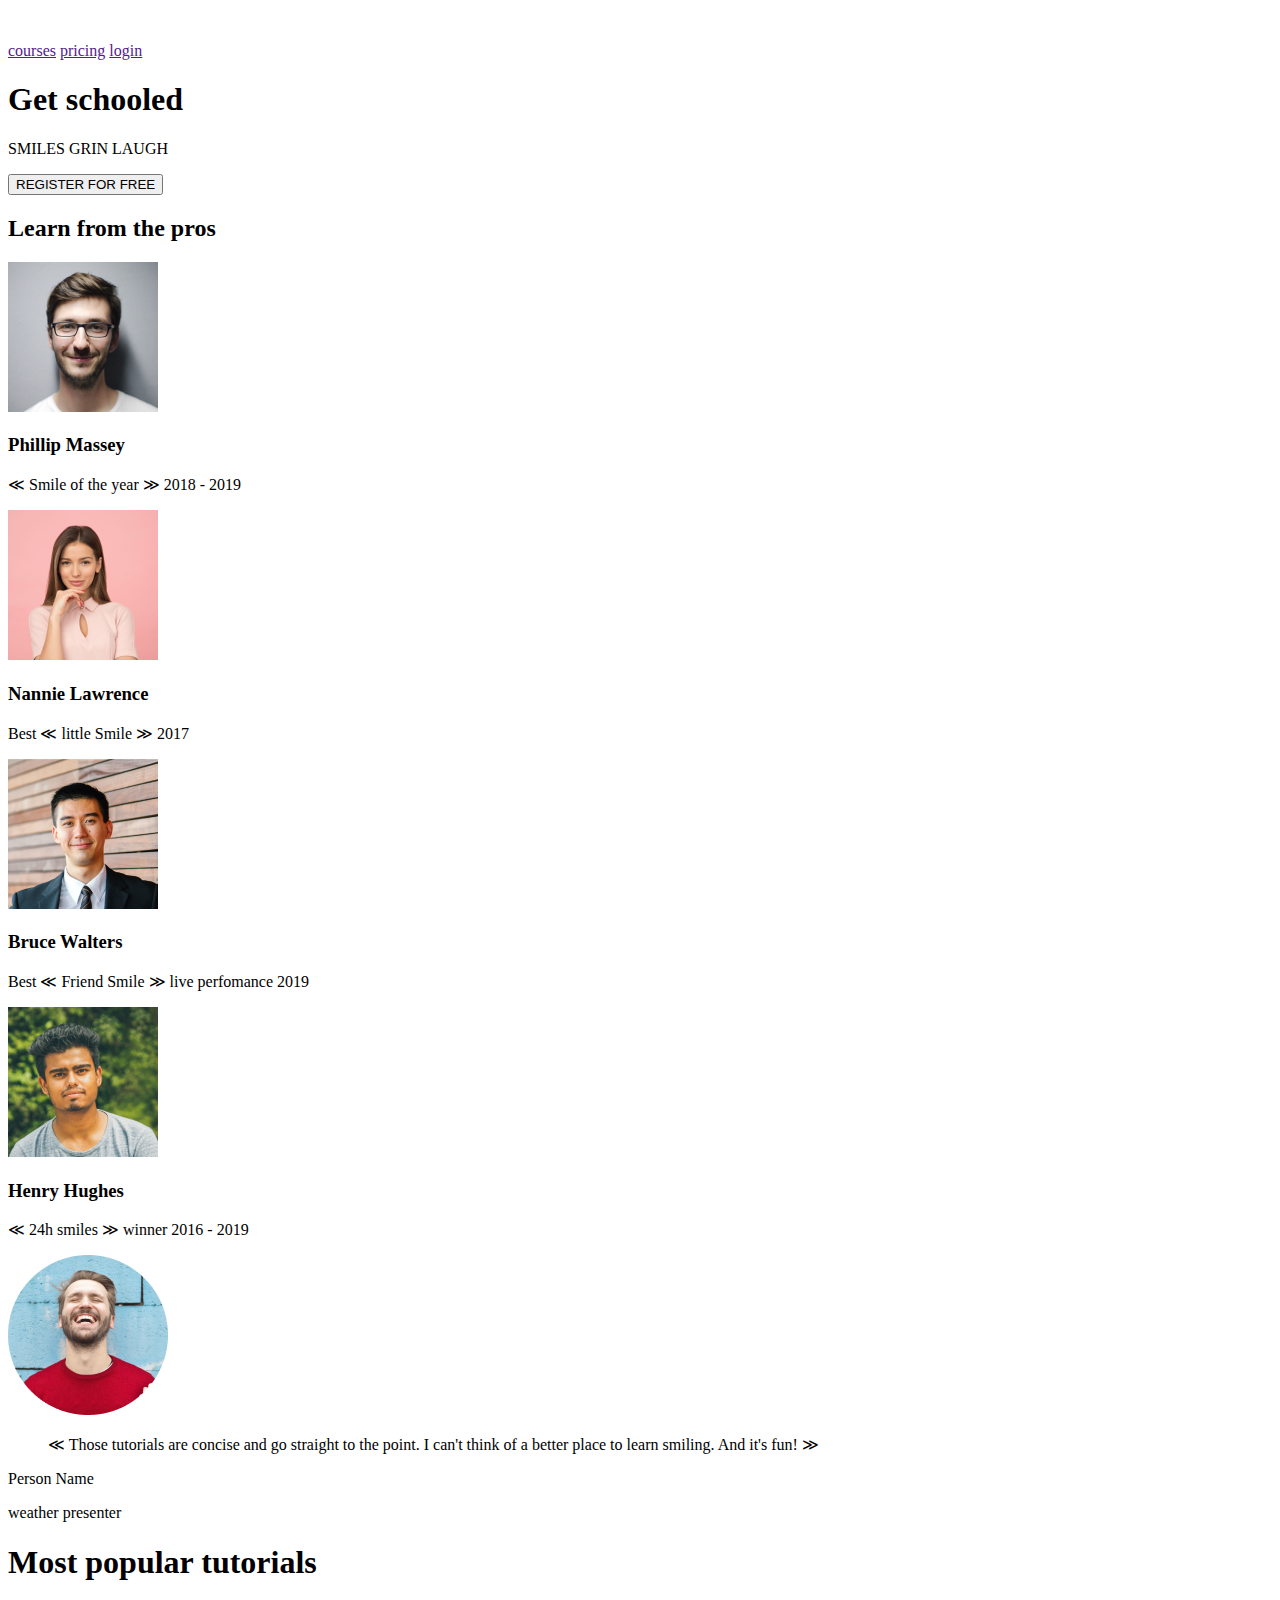
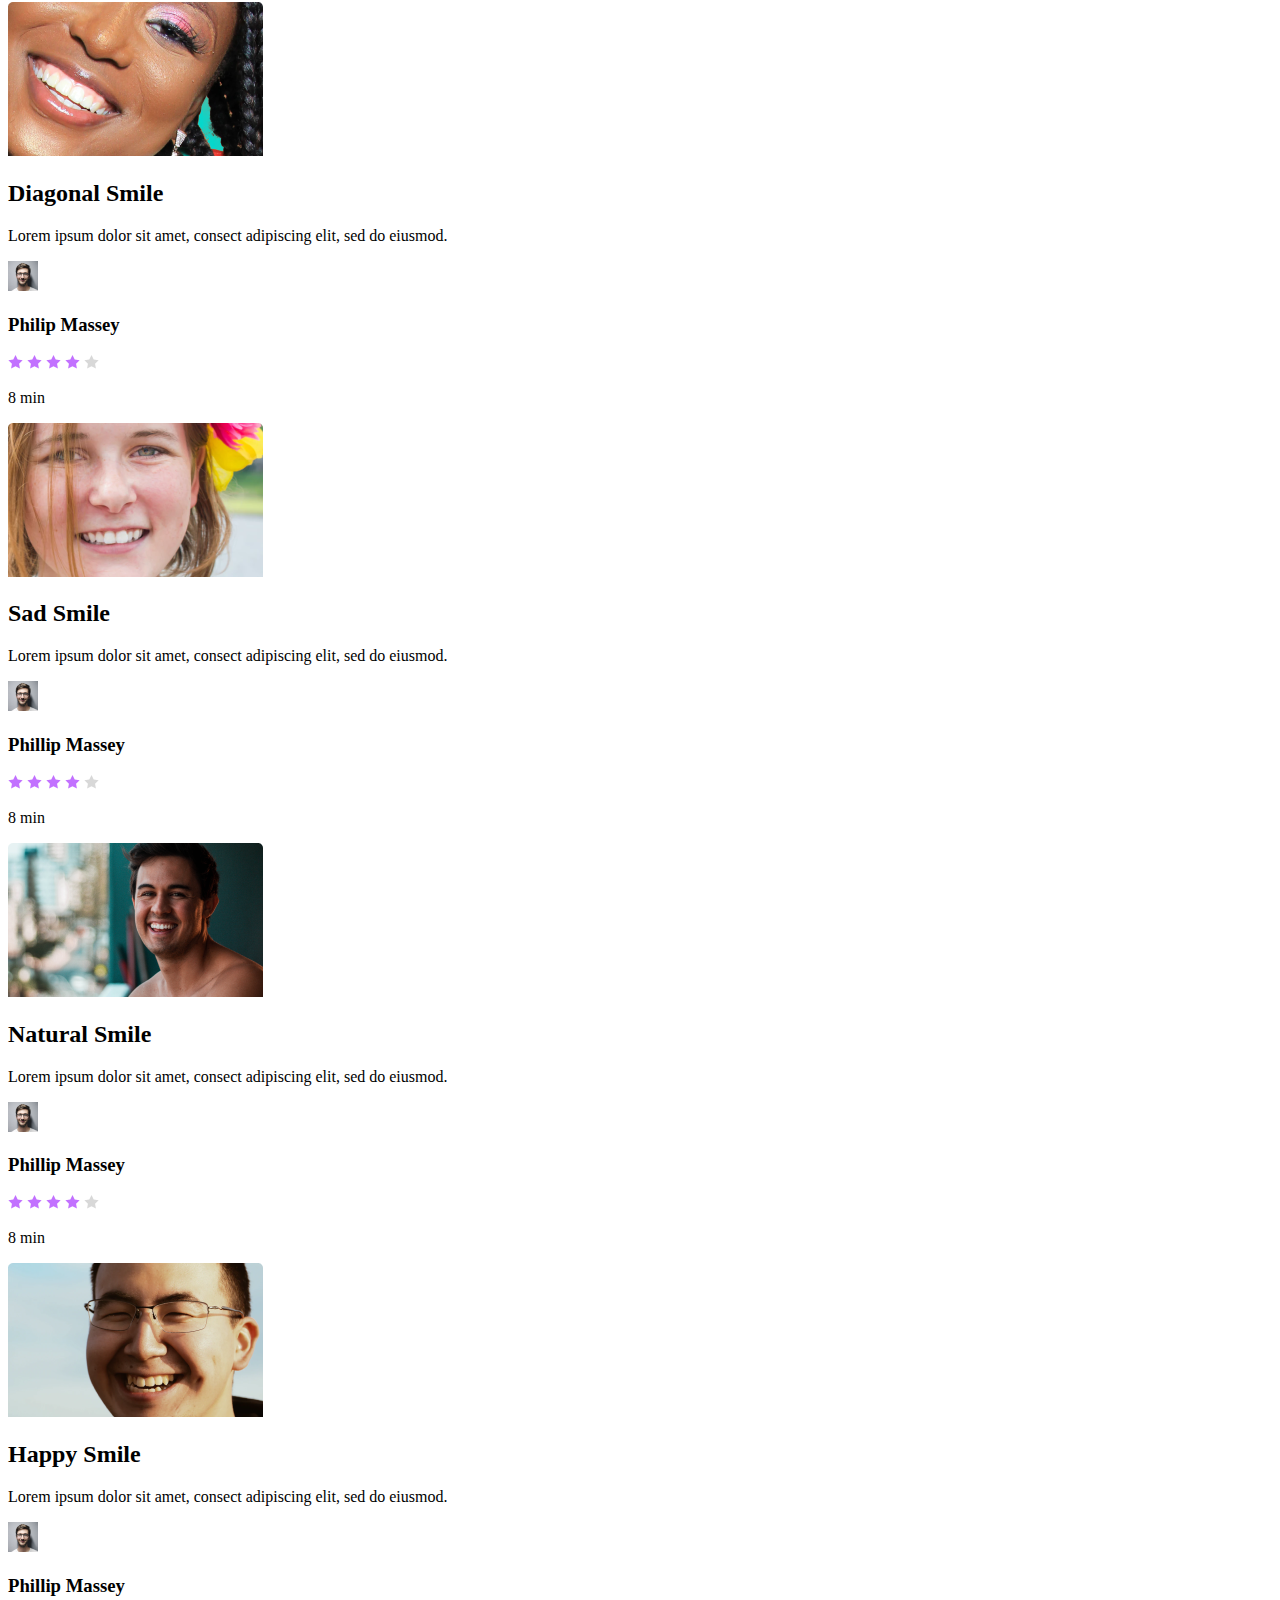
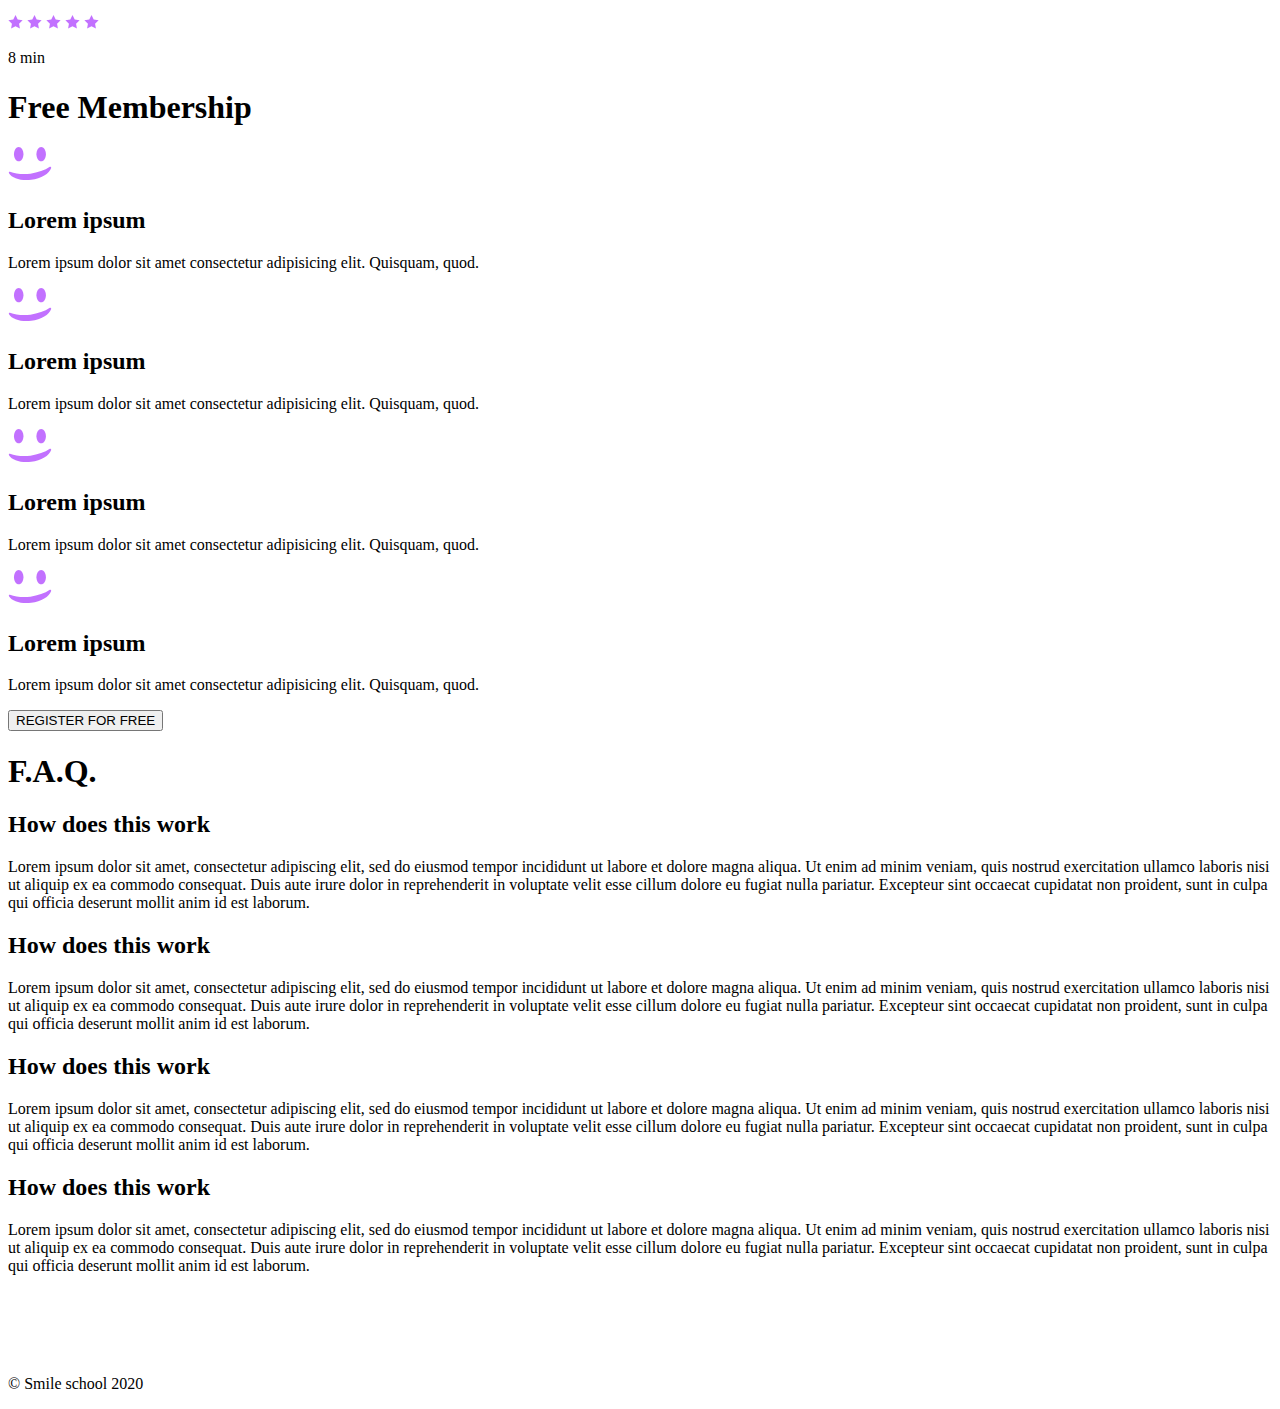
<file: html_advanced/index.html>
<!DOCTYPE html>
<html lang="en">
<head>
    <meta charset="UTF-8">
    <title> SChool Web page</title>
</head>
<body>
    <header>
        <div>
            <a href=""><img src="imgs/logo.png" alt="logo"></a>
        </div>
        <div>
            <a href="">courses</a>
            <a href="">pricing</a>
            <a href="">login</a>
        </div>
    </header>
    <main>
        <section>
            <div>
                <h1>Get schooled</h1>
                <p>
                    <span>SMILES</span>
                    <span>GRIN</span>
                    <span>LAUGH</span>
                </p>
                <button>REGISTER FOR FREE</button>
            </div>
            <div>
                <h2>Learn from the pros</h2>
            </div>
            <div>
                <div>
                    <img src="imgs/philip.png" alt="philip">
                    <h3>Phillip Massey</h3>
                    <p>&NestedLessLess; Smile of the year &NestedGreaterGreater; 2018 - 2019 </p>
                </div>

                <div>
                    <img src="imgs/nannie.png" alt="nannie">
                    <h3>Nannie Lawrence</h3>
                    <p>Best &NestedLessLess; little Smile &NestedGreaterGreater; 2017</p>
                </div>

                <div>
                    <img src="imgs/bruce.png" alt="image 3">
                    <h3>Bruce Walters</h3>
                    <p>Best &NestedLessLess; Friend Smile &NestedGreaterGreater;  live perfomance 2019</p>
                </div>
                <div>
                    <img src="imgs/henry.png" alt="image 4">
                    <h3>Henry Hughes</h3>
                    <p>&NestedLessLess; 24h smiles &NestedGreaterGreater; winner 2016 - 2019</p>
                </div>
            </div>
        </section>

        <section>
            <div>
                <img src="imgs/avatar.png" alt="avatar">
                <div>
                    <blockquote>
                        &NestedLessLess; Those tutorials are concise and go straight to the point. I can't think of a better place to learn smiling. And it's fun! &NestedGreaterGreater;
                    </blockquote>
                    <p>Person Name</p>
                    <p>weather presenter</p>
                </div>
            </div>
        </section>
        <section>
            <h1>Most popular tutorials</h1>
            <div>
                <div>
                    <img src="imgs/preview_diag.png" alt="preview_diag">
                    <h2 class="videotitle">Diagonal Smile</h2>
                    <p class="video-desc">Lorem ipsum dolor sit amet, consect adipiscing elit, sed do eiusmod.</p>
                    <div class="author">
                        <img src="imgs/philip_sm.png" alt="author">
                        <h3>Philip Massey</h3>
                    </div>
                    <div class="rating">
                        <img src="svgs/Star_1.svg" alt="star">
                        <img src="svgs/Star_1.svg" alt="star">
                        <img src="svgs/Star_1.svg" alt="star">
                        <img src="svgs/Star_1.svg" alt="star">
                        <img src="svgs/Star_5.svg" alt="star">
                        <p>8 min</p>
                    </div>
                </div>
                <div>
                    <img src="imgs/preview_sad.png" alt="">
                    <h2>Sad Smile</h2>
                    <p>Lorem ipsum dolor sit amet, consect adipiscing elit, sed do eiusmod.</p>
                    <div class="author">
                        <img src="imgs/philip_sm.png" alt="author">
                        <h3>Phillip Massey</h3>
                    </div>
                    <div class="rating">
                        <img src="svgs/Star_1.svg" alt="star">
                        <img src="svgs/Star_1.svg" alt="star">
                        <img src="svgs/Star_1.svg" alt="star">
                        <img src="svgs/Star_1.svg" alt="star">
                        <img src="svgs/Star_5.svg" alt="star">
                        <p>8 min</p>
                    </div>
                </div>
                <div>
                    <img src="imgs/preview_nat.png" alt="">
                    <h2>Natural Smile</h2>
                    <p>Lorem ipsum dolor sit amet, consect adipiscing elit, sed do eiusmod.</p>
                    <div class="author">
                        <img src="imgs/philip_sm.png" alt="author">
                        <h3>Phillip Massey</h3>
                    </div>
                    <div class="rating">
                        <img src="svgs/Star_1.svg" alt="star">
                        <img src="svgs/Star_1.svg" alt="star">
                        <img src="svgs/Star_1.svg" alt="star">
                        <img src="svgs/Star_1.svg" alt="star">
                        <img src="svgs/Star_5.svg" alt="star">
                        <p>8 min</p>
                    </div>
                </div>
                <div>
                    <img src="imgs/preview_hap.png" alt="">
                    <h2>Happy Smile</h2>
                    <p>Lorem ipsum dolor sit amet, consect adipiscing elit, sed do eiusmod.</p>
                    <div class="author">
                        <img src="imgs/philip_sm.png" alt="author">
                        <h3>Phillip Massey</h3>
                    </div>
                    <div class="rating">
                        <img src="svgs/Star_1.svg" alt="star">
                        <img src="svgs/Star_1.svg" alt="star">
                        <img src="svgs/Star_1.svg" alt="star">
                        <img src="svgs/Star_1.svg" alt="star">
                        <img src="svgs/Star_1.svg" alt="star">
                        <p>8 min</p>
                    </div>
                </div>
            </div>
        </section>
        <section>
            <h1>Free Membership</h1>
            <div>
               <div>
                     <img src="svgs/smile.svg" alt="image">
                     <h2>Lorem ipsum</h2>
                     <p>Lorem ipsum dolor sit amet consectetur adipisicing elit. Quisquam, quod.</p>
               </div> 
               <div>
                     <img src="svgs/smile.svg" alt="image">
                     <h2>Lorem ipsum</h2>
                     <p>Lorem ipsum dolor sit amet consectetur adipisicing elit. Quisquam, quod.</p>
               </div>
               <div>
                     <img src="svgs/smile.svg" alt="image">
                     <h2>Lorem ipsum</h2>
                     <p>Lorem ipsum dolor sit amet consectetur adipisicing elit. Quisquam, quod.</p>
               </div>
               <div>
                     <img src="svgs/smile.svg" alt="image">
                     <h2>Lorem ipsum</h2>
                     <p>Lorem ipsum dolor sit amet consectetur adipisicing elit. Quisquam, quod.</p>
               </div>
               <button class="register-btn">REGISTER FOR FREE</button>
            </div>
        </section>
        <section>
            <h1>F.A.Q.</h1>
            <div>
                <div class="row">
                    <div>
                        <h2> How does this work</h2>
                        <p>
                            Lorem ipsum dolor sit amet, consectetur adipiscing elit, sed do eiusmod tempor incididunt ut
                            labore et dolore magna aliqua. Ut enim ad minim veniam, quis nostrud exercitation ullamco
                            laboris nisi ut aliquip ex ea commodo consequat. Duis aute irure dolor in reprehenderit in
                            voluptate velit esse cillum dolore eu fugiat nulla pariatur. Excepteur sint occaecat cupidatat
                            non proident, sunt in culpa qui officia deserunt mollit anim id est laborum.
                        </p>
                    </div>
                    <div>
                        <h2> How does this work</h2>
                        <p>
                            Lorem ipsum dolor sit amet, consectetur adipiscing elit, sed do eiusmod tempor incididunt ut
                            labore et dolore magna aliqua. Ut enim ad minim veniam, quis nostrud exercitation ullamco
                            laboris nisi ut aliquip ex ea commodo consequat. Duis aute irure dolor in reprehenderit in
                            voluptate velit esse cillum dolore eu fugiat nulla pariatur. Excepteur sint occaecat cupidatat
                            non proident, sunt in culpa qui officia deserunt mollit anim id est laborum.
                        </p>
                    </div>
                </div>
                <div class ="row" >
                    <div>
                        <h2> How does this work</h2>
                        <p>
                            Lorem ipsum dolor sit amet, consectetur adipiscing elit, sed do eiusmod tempor incididunt ut
                            labore et dolore magna aliqua. Ut enim ad minim veniam, quis nostrud exercitation ullamco
                            laboris nisi ut aliquip ex ea commodo consequat. Duis aute irure dolor in reprehenderit in
                            voluptate velit esse cillum dolore eu fugiat nulla pariatur. Excepteur sint occaecat cupidatat
                            non proident, sunt in culpa qui officia deserunt mollit anim id est laborum.
                        </p>
                    </div>
                    <div>
                        <h2> How does this work</h2>
                        <p>
                            Lorem ipsum dolor sit amet, consectetur adipiscing elit, sed do eiusmod tempor incididunt ut
                            labore et dolore magna aliqua. Ut enim ad minim veniam, quis nostrud exercitation ullamco
                            laboris nisi ut aliquip ex ea commodo consequat. Duis aute irure dolor in reprehenderit in
                            voluptate velit esse cillum dolore eu fugiat nulla pariatur. Excepteur sint occaecat cupidatat
                            non proident, sunt in culpa qui officia deserunt mollit anim id est laborum.
                        </p>
                    </div>
                </div>
            </div>
        </section>
    </main>
    <footer>
        <div>
           <div>
            <img src="imgs/logo.png" alt="footer">
            <div>
                <a href=""><img src="svgs/facebook.svg" alt=""></a>
                <a href=""><img src="svgs/twitter.svg" alt=""></a>
                <a href=""><img src="svgs/instagram.svg" alt=""></a>
            </div>
           </div>
           <p>&#169; Smile school 2020</p> 
        </div>
    </footer>
</body>

</html>
</file>
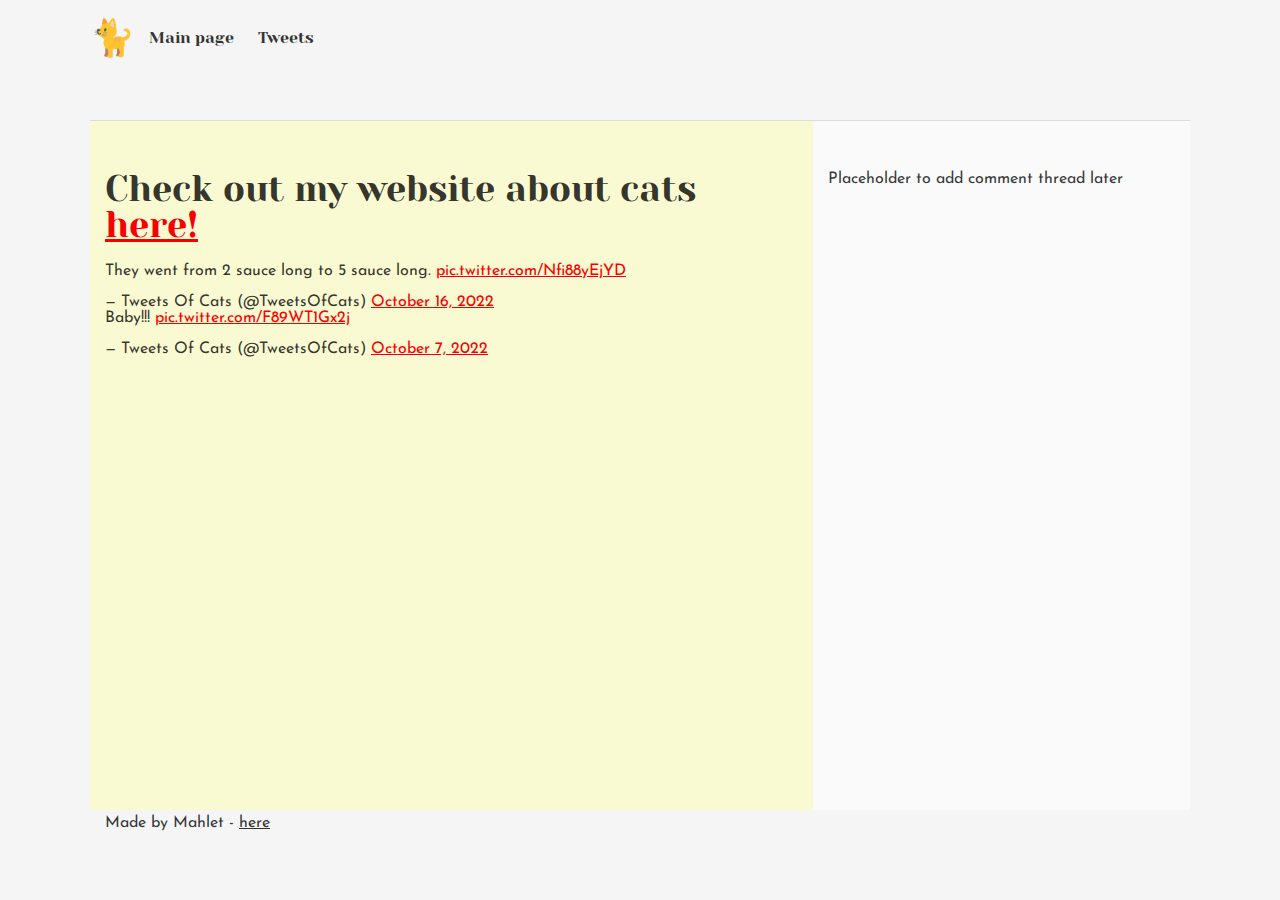
<file: css_basic/tweets.html>
<!DOCTYPE html>
<html lang="en">

<head>
    <meta charset="UTF-8">
    <meta name="viewport" content="width=device-width, initial-scale=1.0">
    <title>World of Cats</title>
    <link href="base.css" rel="stylesheet">
<link href="styles.css" rel="stylesheet">
</head>

<body>
    <header>
        <ul>
	    <li class="logo">🐈</li>
            <li><a href="./index.html">Main page</a></li>
            <li><a href="./tweets.html">Tweets</a></li>
        </ul>
    </header>
    <main>
        <article>
          <h1>Check out my website about cats <a href="./index.html">here!</a></h1>
            <blockquote class="twitter-tweet">
                <p lang="en" dir="ltr">They went from 2 sauce long to 5 sauce long. <a
                        href="https://t.co/Nfi88yEjYD">pic.twitter.com/Nfi88yEjYD</a></p>&mdash; Tweets Of Cats
                (@TweetsOfCats) <a
                    href="https://twitter.com/TweetsOfCats/status/1581676137633439744?ref_src=twsrc%5Etfw">October 16,
                    2022</a>
            </blockquote>
            <script async src="https://platform.twitter.com/widgets.js"></script>

            <blockquote class="twitter-tweet">
                <p lang="en" dir="ltr">Baby!!! <a href="https://t.co/F89WT1Gx2j">pic.twitter.com/F89WT1Gx2j</a></p>
                &mdash; Tweets Of Cats (@TweetsOfCats) <a
                    href="https://twitter.com/TweetsOfCats/status/1578425379236491264?ref_src=twsrc%5Etfw">October 7,
                    2022</a>
            </blockquote>
            <script async src="https://platform.twitter.com/widgets.js"></script>
        </article>
        <aside>Placeholder to add comment thread later</aside>
    </main>
    <footer>Made by Mahlet - <a href="https://www.linkedin.com/in/mahlet-tilahun/" target="_blank">here</a></footer>
</body>

</html>
</file>
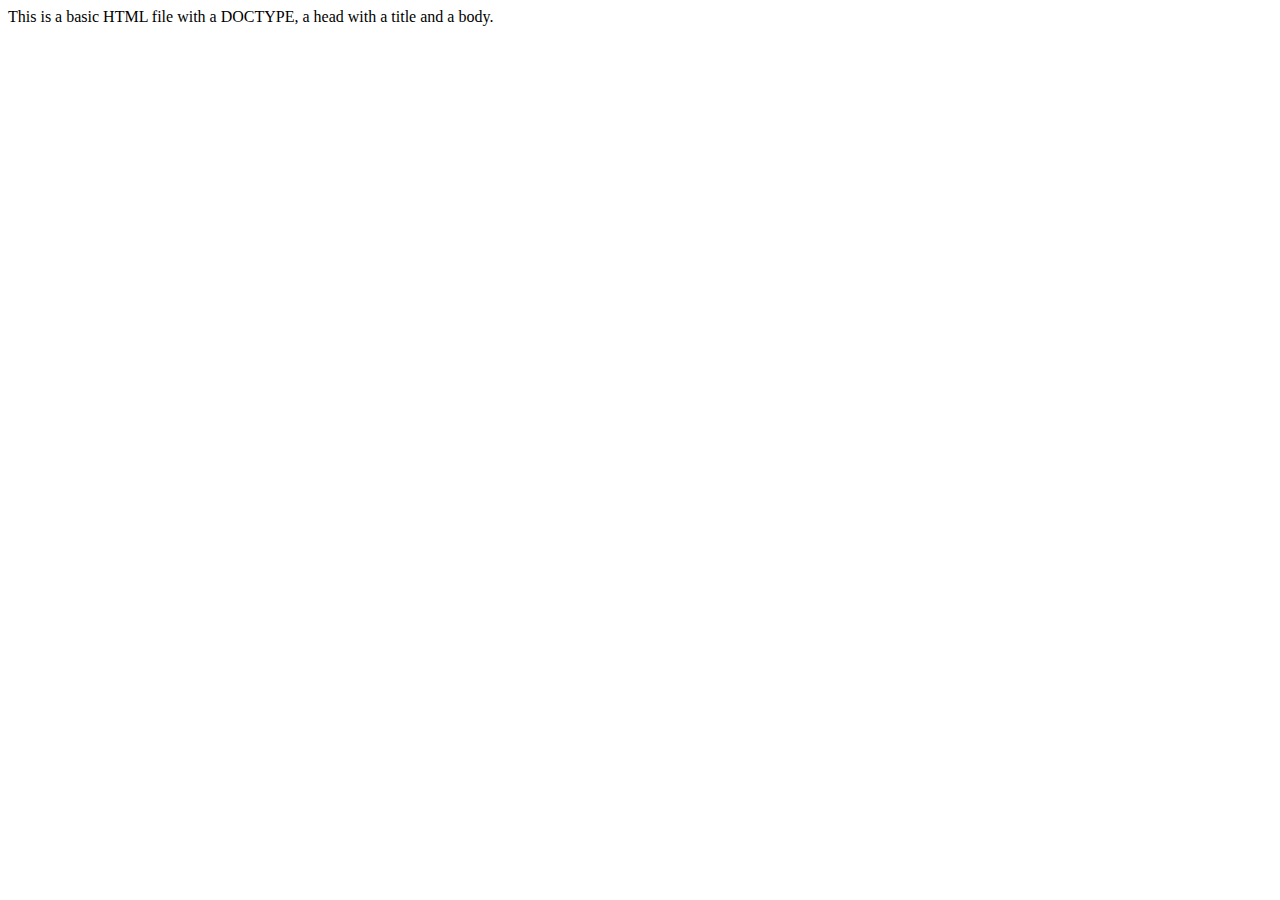
<file: html_basic/base_index.html>
<!DOCTYPE html>
<html lang="en">
<head>
    <meta charset="UTF-8">
    <meta name="viewport" content="width=device-width, initial-scale=1.0">
    <title>HTML Structure</title>
</head>
<body>
    This is a basic HTML file with a DOCTYPE, a head with a title and a body.
</body>
</html>
</file>
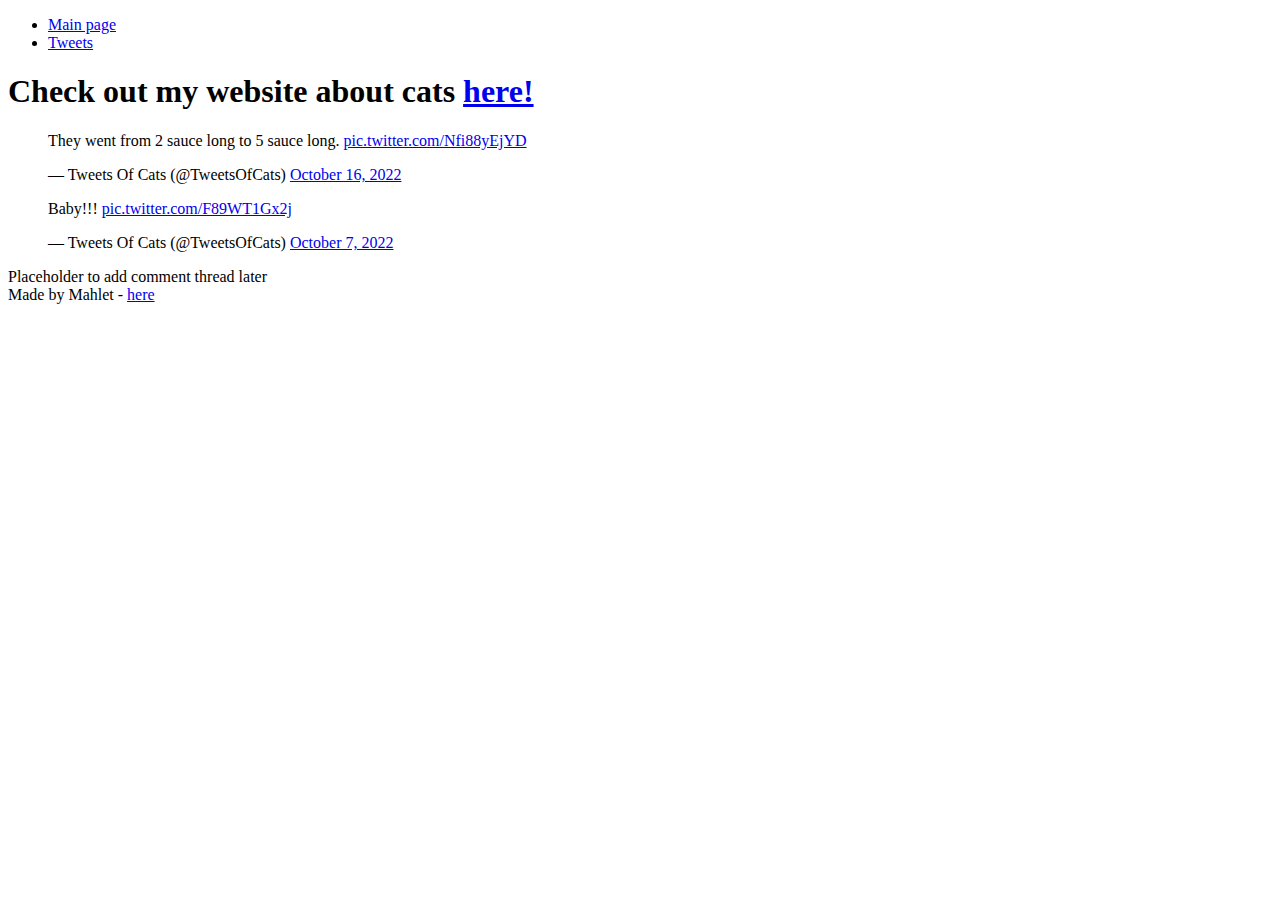
<file: html_basic/tweets.html>
<!DOCTYPE html>
<html lang="en">

<head>
    <meta charset="UTF-8">
    <meta name="viewport" content="width=device-width, initial-scale=1.0">
    <title>World of Cats</title>
</head>

<body>
    <header>
        <ul>
            <li><a href="./index.html">Main page</a></li>
            <li><a href="./tweets.html">Tweets</a></li>
        </ul>
    </header>
    <main>
        <article>
          <h1>Check out my website about cats <a href="./index.html">here!</a></h1>
            <blockquote class="twitter-tweet">
                <p lang="en" dir="ltr">They went from 2 sauce long to 5 sauce long. <a
                        href="https://t.co/Nfi88yEjYD">pic.twitter.com/Nfi88yEjYD</a></p>&mdash; Tweets Of Cats
                (@TweetsOfCats) <a
                    href="https://twitter.com/TweetsOfCats/status/1581676137633439744?ref_src=twsrc%5Etfw">October 16,
                    2022</a>
            </blockquote>
            <script async src="https://platform.twitter.com/widgets.js"></script>

            <blockquote class="twitter-tweet">
                <p lang="en" dir="ltr">Baby!!! <a href="https://t.co/F89WT1Gx2j">pic.twitter.com/F89WT1Gx2j</a></p>
                &mdash; Tweets Of Cats (@TweetsOfCats) <a
                    href="https://twitter.com/TweetsOfCats/status/1578425379236491264?ref_src=twsrc%5Etfw">October 7,
                    2022</a>
            </blockquote>
            <script async src="https://platform.twitter.com/widgets.js"></script>
        </article>
        <aside>Placeholder to add comment thread later</aside>
    </main>
    <footer>Made by Mahlet - <a href="https://www.linkedin.com/in/mahlet-tilahun/" target="_blank">here</a></footer>
</body>

</html>
</file>
<file: css_basic/base.css>
/* Importing webfonts */
/* (If you're learning CSS, you should disregard that) */

@import url(https://fonts.googleapis.com/css?family=Yeseva+One);
@import url(https://fonts.googleapis.com/css?family=Josefin+Sans:400,700,700italic,400italic);


/* CSS reset rules */

html, body {
	height: 100%;
	min-height: 100%;
}
html, body, div, span, applet, object, iframe,
h1, h2, h3, h4, h5, h6, p, blockquote, pre,
a, abbr, acronym, address, big, cite, code,
del, dfn, img, ins, kbd, q, s, samp,
small, strike, sub, sup, tt, var,
b, u, i, center,
dl, dt, dd,
fieldset, form, label, legend,
table, caption, tbody, tfoot, thead, tr, th, td,
article, aside, canvas, details, embed, 
figure, figcaption, footer, header, hgroup, 
menu, nav, output, ruby, section, summary,
time, mark, audio, video {
	margin: 0;
	padding: 0;
	border: 0;
	font-size: 100%;
	font: inherit;
	vertical-align: baseline;
}
/* HTML5 display-role reset for older browsers */
article, aside, details, figcaption, figure, 
footer, header, hgroup, menu, nav, section {
	display: block;
}
body {
	line-height: 1;
}
blockquote, q {
	quotes: none;
}
blockquote:before, blockquote:after,
q:before, q:after {
	content: '';
	content: none;
}
table {
	border-collapse: collapse;
	border-spacing: 0;
}


/* Fonts and colors */

body {
	font-family: 'Josefin Sans', serif;
	color: rgba(0, 0, 0, 0.8);
}
h1, h2, h3, h4, h5, h6, header {
	font-family: 'Yeseva One', sans-serif;
}
article {
}
header {
	border-bottom: 1px solid rgb(221,221,221);
	transition: border-bottom-color 1s ease;
}
header a {
	color: rgba(0, 0, 0, 0.8);
}
aside {
	background: #FAFAFA;
}
aside p {
	border: 1px solid #bbb;
	background: #ddd;
	color: black;
}
footer a {
	color: rgba(0, 0, 0, 0.8);
}
a {
	color: #F80002;
}


/* Positioning and margins */

@media (min-width: 1100px) {
	body {
		width: 1100px;
		margin: 0 auto;
	}
}

article {
	padding: 50px 15px;
}
article > *:first-child {
	margin-top: 0;
}
aside {
	padding: 50px 15px;
}
header .right {
	float: right;
	margin: 0 10px 15px;
}


/* Header */
header {
	padding: 20px 0;
	height: 80px;
}
header ul {
	list-style: none;
	margin: 0;
	padding: 0;
}
header li {
	display: inline;
	vertical-align:middle;
}
header li:first-child {
	margin: 0;
}
header li a {
	margin: 0 10px;
}
header li.logo {
	font-size: 36px;
}
header a {
	text-decoration: none;
}


/* Aside */

aside p {
	border-radius: 10px;
	padding: 20px 20px;
}


/* Footer */

footer {
	padding: 5px 15px;
	height: 80px;
}


/* Text styles and margins */

p {
	margin-bottom: 15px;
}
h1 {
	font-size: 36px;
	margin: 40px 0 20px;
}
h2 {
	font-size: 32px;
	margin: 30px 0 15px;
}
h3 {
	font-size: 28px;
	margin: 25px 0 10px;
}
h4 {
	font-size: 20px;
	font-weight: bold;
	margin: 20px 0 10px;
}
h5 {
	font-size: 18px;
	font-weight: bold;
	margin: 15px 0 10px;
}
h6 {
	font-weight: bold;
	margin: 5px 0;
}

@media (max-width: 800px) {
  body.works_on_smartphone {
  	display: block;
  }
  body.works_on_smartphone main {
  	display: block;
  }
  header .right {
  	float: none;
  }
}
</file>
<file: css_basic/styles.css>
body {
  display: flex;
  flex-direction: column;
  background-color: whitesmoke;
}

main {
  display: flex;
  flex-direction: row;
  flex: auto;

}

article {
  flex: 2;
  overflow-y: auto;
  background-color: lightgoldenrodyellow;
}

aside {
  flex: 1;
  overflow-y: auto;
}
</file>
